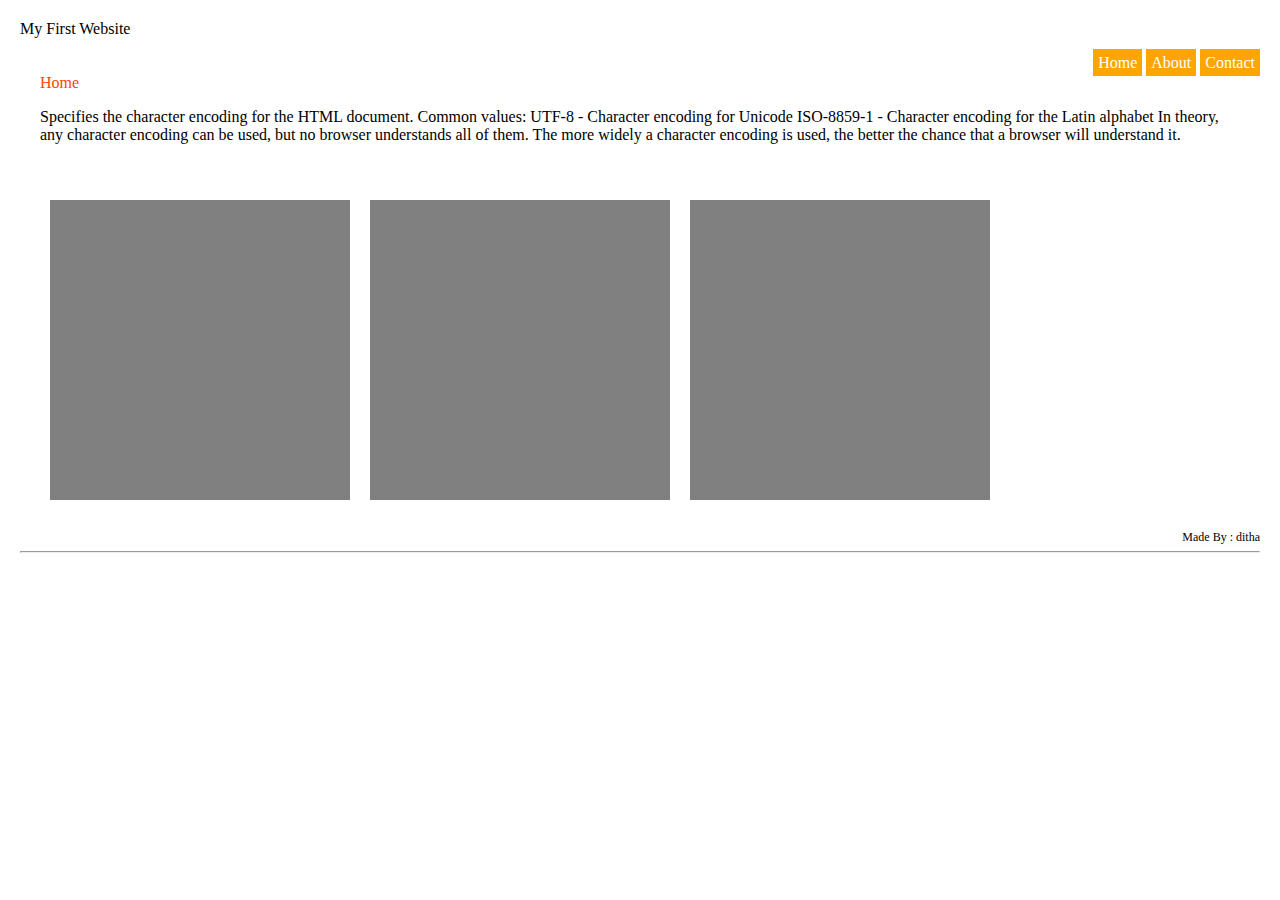
<file: lat1.html>
<!DOCTYPE html>
<html lang="en">  
    <head>
        <title></title>
        <meta charset="UTF-8">
        <meta name="viewport" content="width-device-width, initial-scale=1">

        <!-- link untuk mengambil jenis font pada google-->
        <!--<link href="https://fonts.googleapis.com/css?family=Gloria+Hallelujah|Indie+Flower" rel="stylesheet">-->

        <!--<link href="https://fonts.googleapis.com/css?family=Cabin" rel="stylesheet">-->
        <link href="css/mystyle2.css" rel="stylesheet">
    </head>

    <body class="container">

        <div id="Header"> <!--div bagian header-->

            <div class="logo">
                My First Website
            </div>

            <div class="menu">
                <ul>
                    <li>
                        <a href="#">Home</a>
                    </li>
                    <li>
                        <a href="#">About</a>
                    </li>
                    <li>
                        <a href="#">Contact</a>
                    </li>
                </ul>
            </div>

        </div>

        <div id="body"> <!--div bagian body-->
            <div class="container">
                <p style="color:orangered">Home<p>
                <p>Specifies the character encoding for the HTML document.
                   Common values:
                    UTF-8 - Character encoding for Unicode
                    ISO-8859-1 - Character encoding for the Latin alphabet
                    In theory, any character encoding can be used, but no browser understands all of them. The more widely a character encoding is used, the better the chance that a browser will understand it.<p>
            </div>

            <div class="container flexcontainer">
                <div class="flexitem"></div>
                <div class="flexitem"></div>
                <div class="flexitem"></div>
            </div>
        </div>

        <div id="footer"> <!--div bagian footer-->
            Made By : ditha
            <hr>
        </div>













        
        
        

        <!--<div class="myClass">
            My first Website
        </div>
        <br>
        <div class="myClass2">
            <p style="color:orangered">Home<p>
            <p>This is my first website, i was able to code at the HTML in order to make it.<p>
            
        </div>-->
        
    </body>
</html>
</file>
<file: css/mystyle2.css>
.html
    {
        font-family:'Cabin', sans-serif;
        font-size: 24px
    }

.body
    {
        background-color:grey;
        /*margin: 10px;
        padding: 2px;
        padding-left: 10px;
        line:right;*/
      
    }

.container
    {
        padding: 10px;
        margin: 10px;
    }

#header
    {
        margin-bottom: 30px;
    }

.logo
    {
        /*display: inline;*/
    }

.menu
    {
        float: right;
    }

.menu ul li
    {
        display: inline;   
    }

.menu ul li:hover
    {
        background-color: grey;
    }

.menu ul li a
    {
        text-decoration: none; /*style lebih spesific ke tag a*/
        /*color: white;*/
        color: white;
        background-color: orange;
        padding: 5px;

    }

#body
    {
        background-color: white;
        /*column-count: 3; */
        /*untuk membagi text menjadi 3 bagian*/
    }

#footer
    {
        text-align: right;
        font-size: 0.75em;
    }

.flexcontainer
    {
        display: flex;
    }

.flexitem
    {
        margin: 10px;
        background-color: grey;
        width: 300px;
        height: 300px;

    }

.flexitem:hover
    {
        transform: rotate(45deg);
    }
/*.myClass2
    {
        border-style: solid;
        border-width: 0px;
        /*margin: 14px;
        margin-left: 1px;*/
        /*padding: 2px;*/
        /*padding-left: 10px;*/
        /*background-color: white;
    }


.menu li
    {
        display: inline;
        background-color: orange;/*background masing2 menu*/
        /*margin-left: 2px; margin untuk background color*/
        /*padding: 10px;
        float: right;
        
    }**/
</file>
